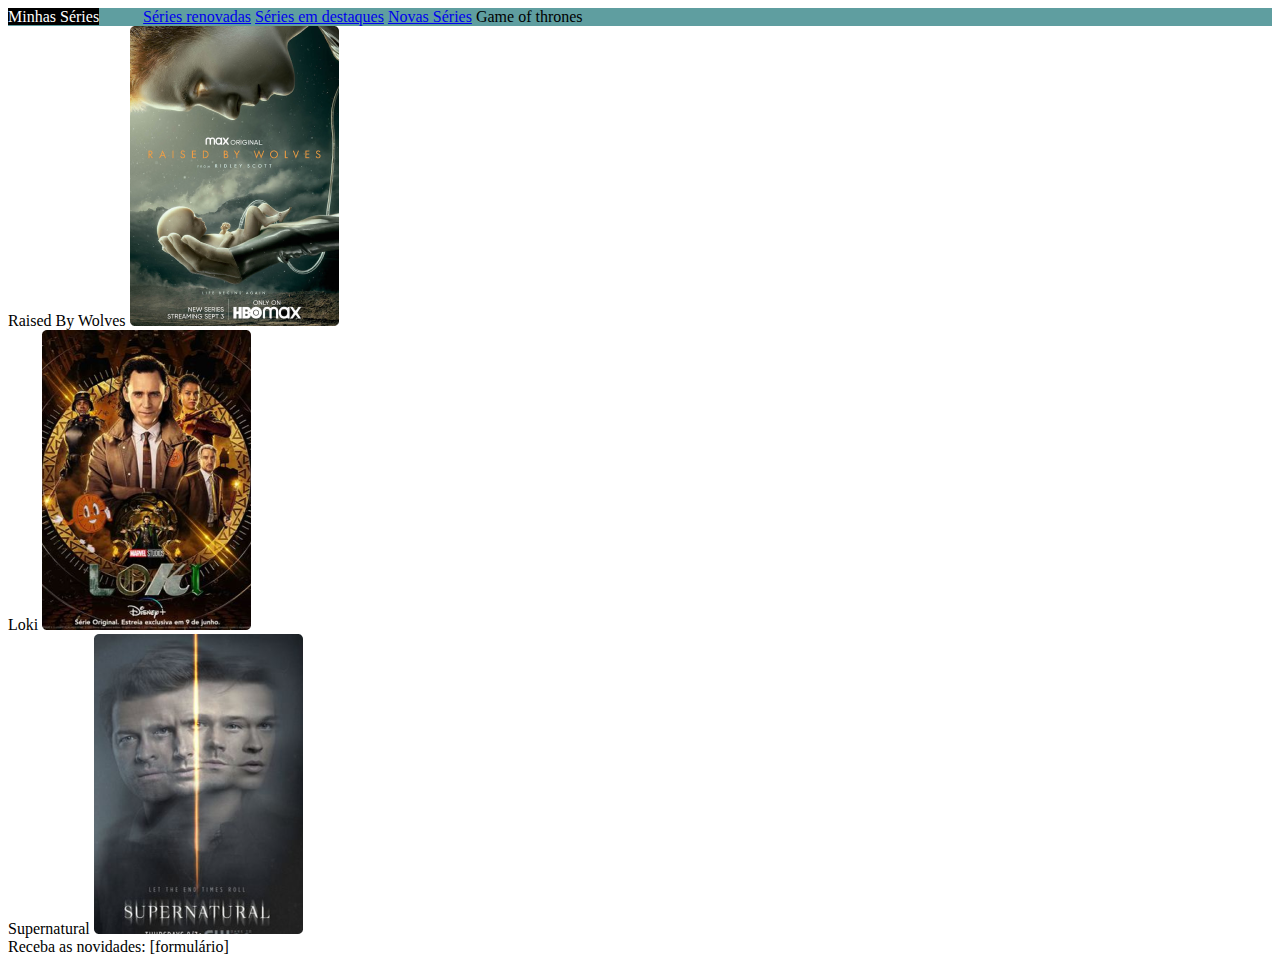
<file: index.htm>
<!DOCTYPE html>
<html lang="en">
<head>
    <meta charset="UTF-8">
    <title>Minhas séries</title>
    <link rel="stylesheet" href="assets/css/estilo.css">
</head>
<body>
    <header class="cabecalho">
        <div class="titulo-pagina">Minhas Séries</div>
        <nav>
            <ul class="menu">
                <a href="#">Séries renovadas</a>
                <a href="#">Séries em destaques</a>
                <a href="#">Novas Séries</a>
            </ul>
        </nav>
        Game of thrones
    </header>
    <main>
        <div>
            Raised By Wolves
            <img src="assets/imagens/Raised-By-Wolves.png" alt="Raised By Wolves">
        </div>
        <div>
            Loki
            <img src="assets/imagens/Loki.png" alt="Loki">
        </div>
        <div>
            Supernatural
            <img src="assets/imagens/Supernatural.png" alt="Supernatural">
        </div>
    </main>
    <footer>
        Receba as novidades:
        [formulário]
    </footer>
</body>
</html>
</file>
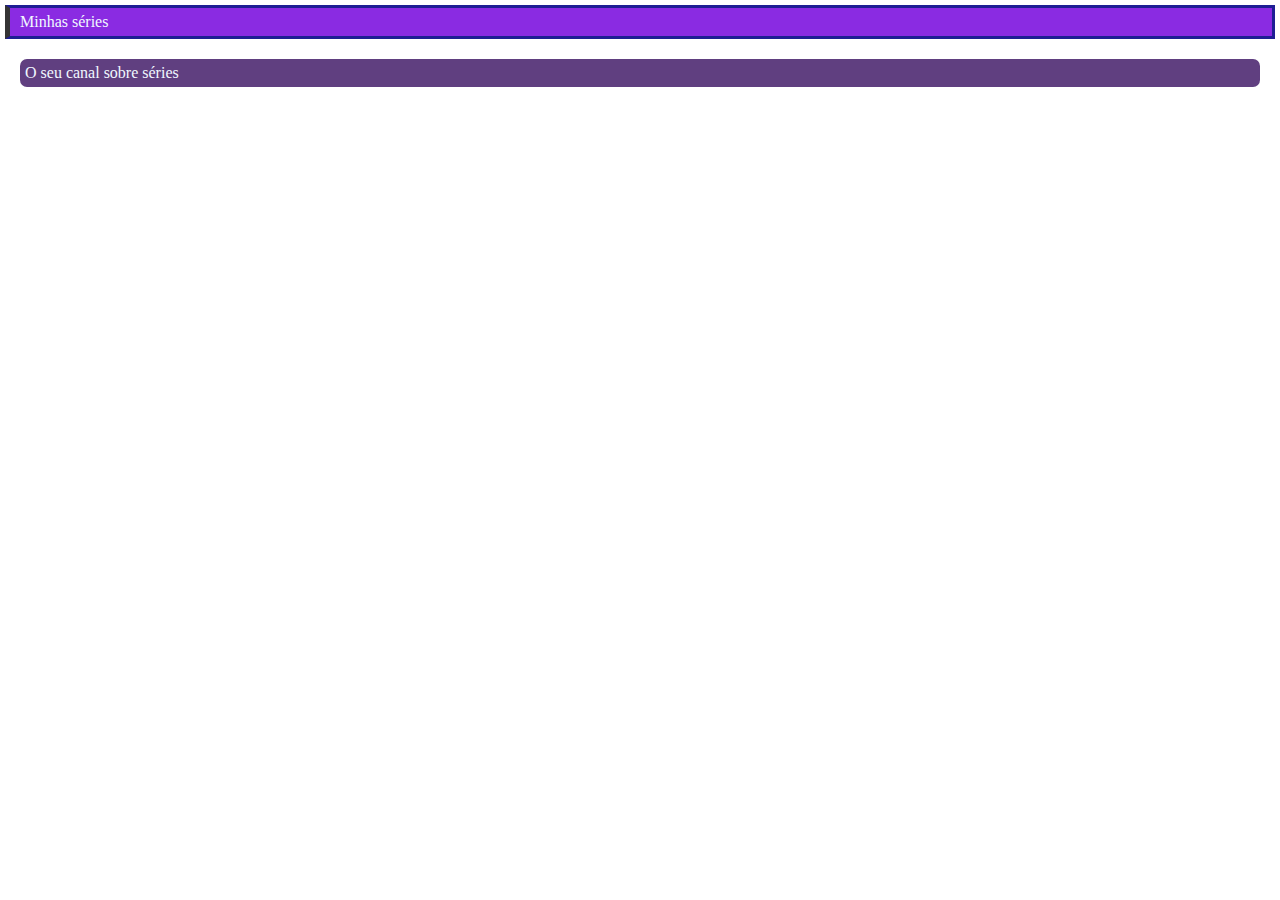
<file: boxmodel.htm>
<!DOCTYPE html>
<html>
<head>
    <title>Aprendendo sobre CSS Box Model</title>
    <meta charset="utf-8">
    <style>
        /* CSS RESET*/
        *{
            padding: 0;
            margin: 0;
        }
        .titulo{
            background-color: blueviolet;
            color: aliceblue;
            padding: 5px;
            padding-left: 10px;
            border: 3px solid rgb(30, 30, 148);
            border-left: 5px solid #353434;
            margin:  5px;
        }
        .subtitulo{
            background-color: rgb(96, 63, 128);
            color: aliceblue;
            padding: 5px;
            margin: 20px;
            border-radius: 7px;
        }
    </style>
</head>
<body>
    <div class="titulo">Minhas séries</div>
    <div class="subtitulo">O seu canal sobre séries</div>
</body>
</html>
</file>
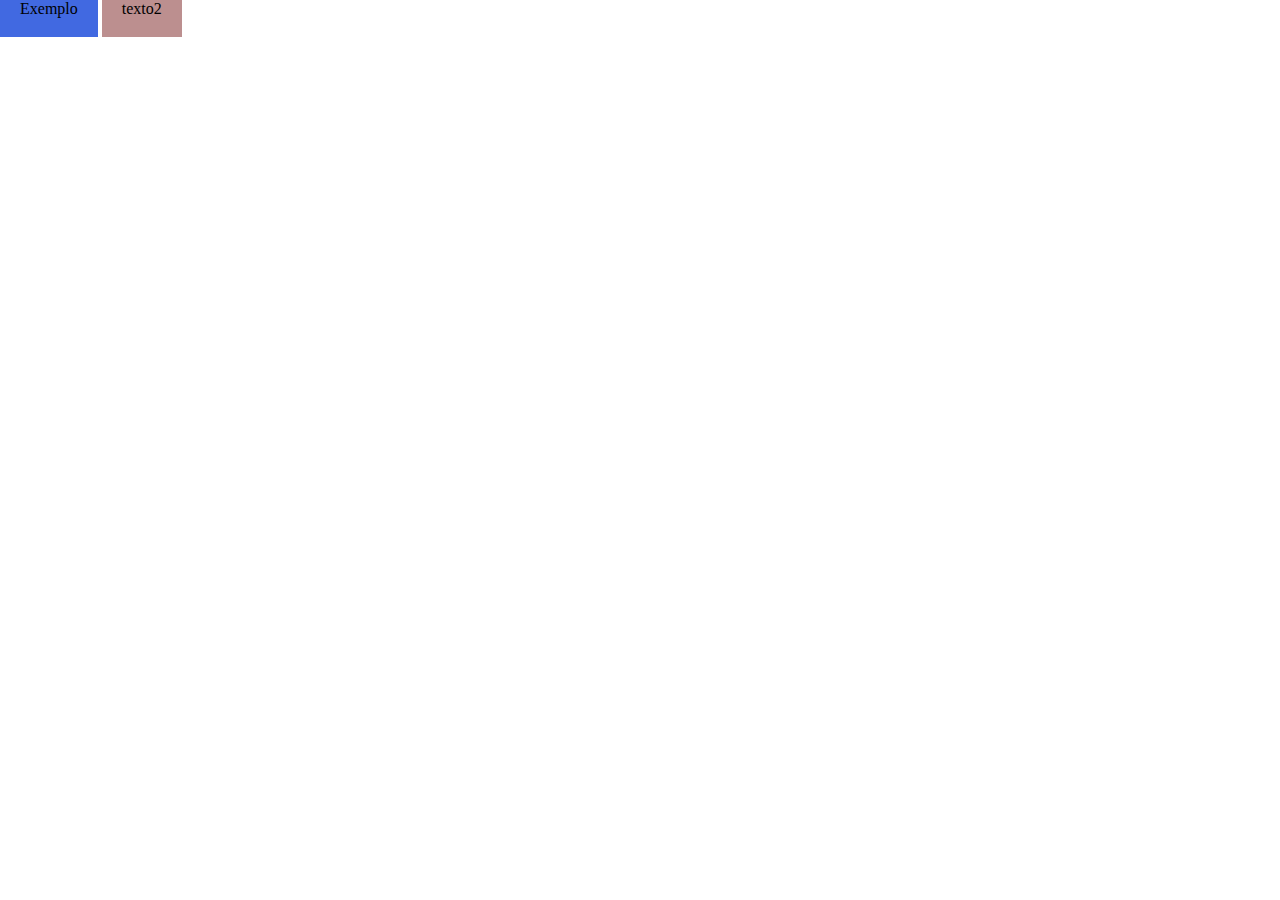
<file: display.htm>
<!DOCTYPE html>
<html lang="en">
<head>
    <meta charset="UTF-8">
    <title>Entendendo o display</title>
    <style>
        *{
            margin: 0; padding: 0;
        }
        .texto{
            background-color: royalblue;
            display: inline;
            padding: 20px;
        }
        .novo-texto{
            background-color: rosybrown;
            display: inline;
            padding: 20px;
        }
    </style>
</head>
<body>
    <div class="texto">Exemplo</div>
    <span class="novo-texto">texto2</span>
</body>
</html>
</file>
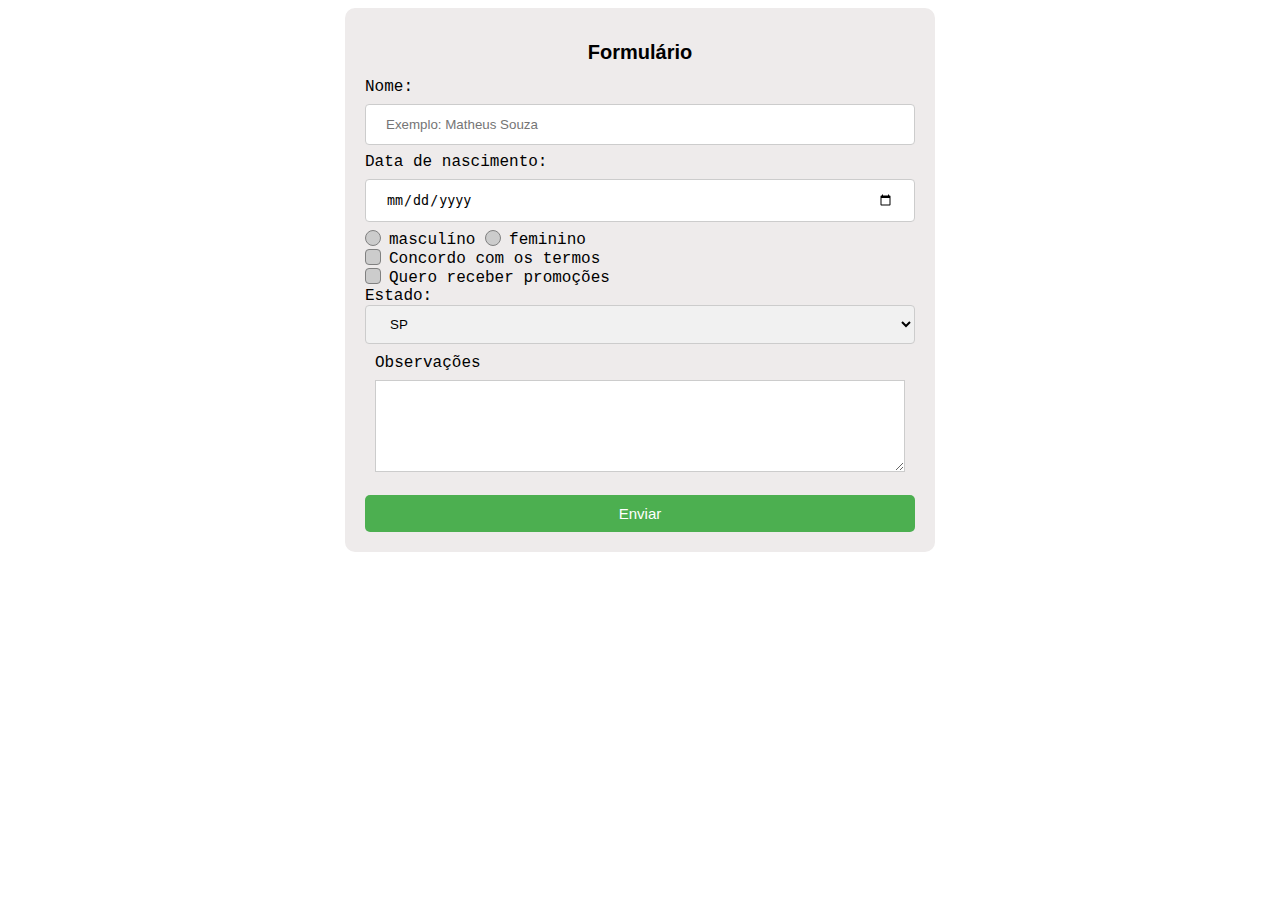
<file: formulario.html>
<!DOCTYPE html>
<html lang="pt-br">
<head>
    <meta charset="UTF-8">
    <title>Formulário</title>
    <link rel="stylesheet" href="assets/css/formulario.css">
</head>
<body>
    <form class="formulario">
        <h1 class="titulo">Formulário</h1>
        <div>
            <label for="nome">Nome:</label>
            <input type="text" id="nome" placeholder="Exemplo: Matheus Souza">
        </div>
        <div>
            <label for="nascimento">Data de nascimento:</label>
            <input type="date" id="nascimento">
        </div>
        <div class="custom-radio">
            <input type="radio" id="sexo_m" name="Sexo"><label for="sexo_m">masculíno</label>
            <input type="radio" id="sexo_f" name="Sexo"><label for="sexo_f">feminino</label>
        </div>
        <div class="custom-checkbox">
            <input type="checkbox" id="termos"><label for="termos">Concordo com os termos</label>
        </div>
        <div class="custom-checkbox">
            <input type="checkbox" id="promocoes"><label for="promocoes">Quero receber promoções</label>
        </div>
        <div>
            <label for="estado">Estado:</label>
            <select id="estado">
                <option>SP</option>
                <option>RJ</option>
                <option>RO</option>
                <option>GO</option>
                <option>MT</option>
            </select>
        </div>
        <div class="observacoes">
            <label for="observacoes">Observações</label>
            <textarea id="observacoes"></textarea>
        </div>
        <button class="botao">Enviar</button>
    </form>
    
</body>
</html>
</file>
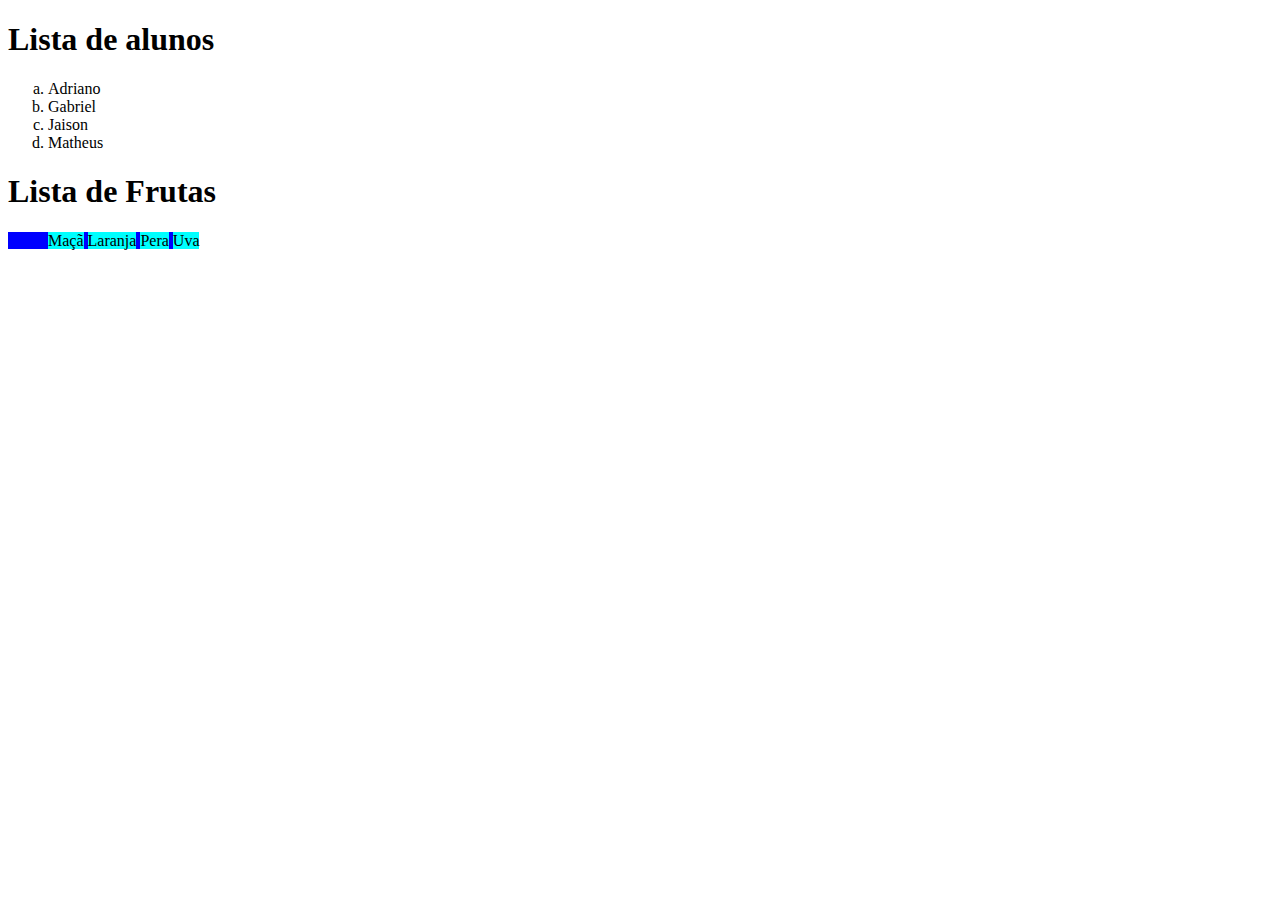
<file: listas.htm>
<!DOCTYPE html>
<html lang="en">
<head>
    <meta charset="UTF-8">
    <title>Trabalhando com listas</title>
    <style>
        .lista-numerica{
            list-style:lower-alpha;
        }
        .lista{
            list-style:none;
            display: inline;
            background-color: blue;
        }
        .lista > li{
            display: inline;
            background-color: aqua;
        }
    </style>
</head>
<body>
    <h1>Lista de alunos</h1>
    <ol class="lista-numerica">
        <li>Adriano</li>
        <li>Gabriel</li>
        <li>Jaison</li>
        <li>Matheus</li>
    </ol>
    <h1>Lista de Frutas</h1>
    <ul class="lista">
        <li>Maçã</li>
        <li>Laranja</li>
        <li>Pera</li>
        <li>Uva</li>
    </ul>

    
</body>
</html>
</file>
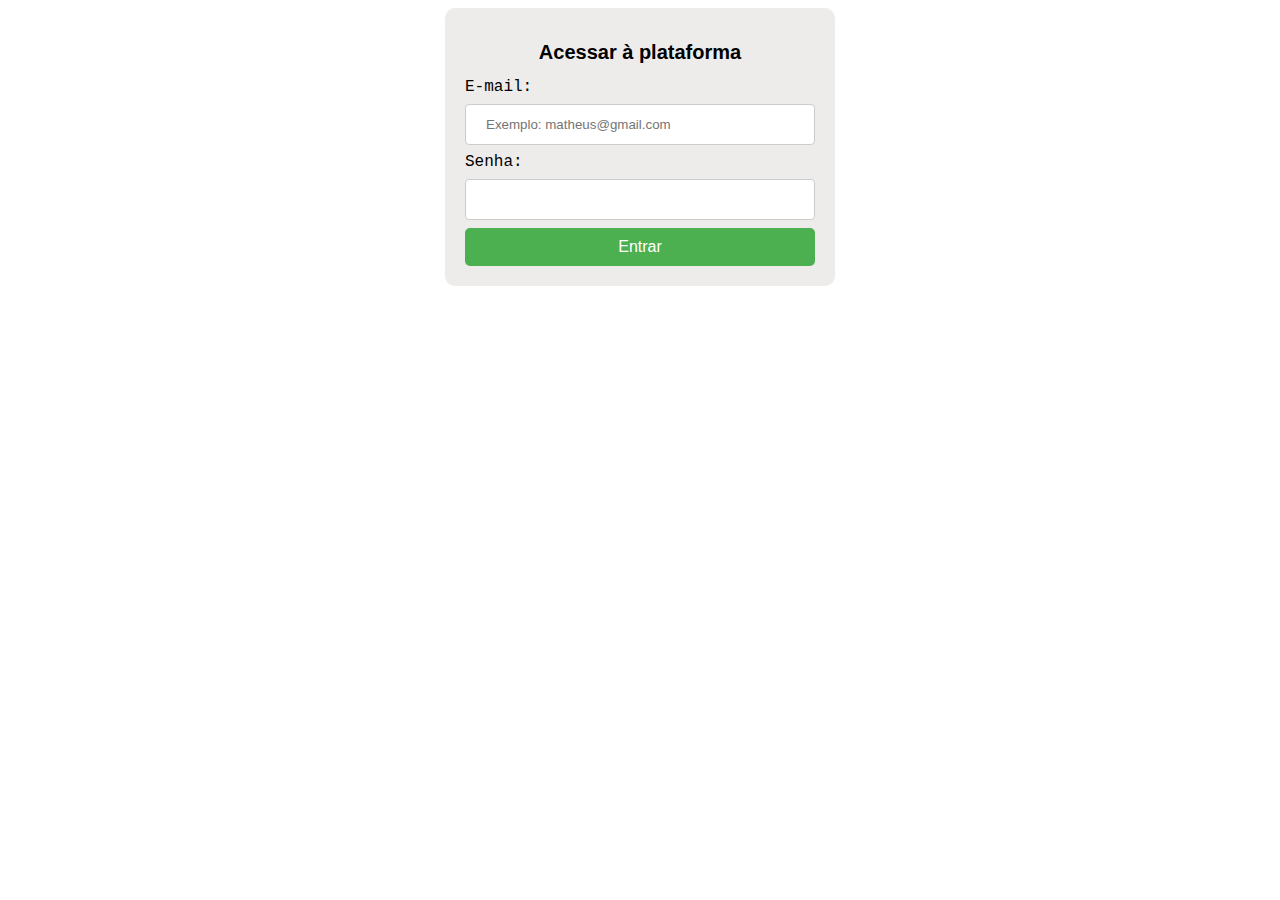
<file: login.html>
<!DOCTYPE html>
<html lang="pt-br">
<head>
    <meta charset="UTF-8">
    <title>Login</title>
    <link rel="stylesheet" href="assets/css/login.css">
</head>
<body>
    <form class="login">
        <h1 class="titulo">Acessar à plataforma</h1>
        <div>
            <label for="email">E-mail:</label>
            <input type="email" id="email" class="input" placeholder="Exemplo: matheus@gmail.com" required>
        </div>
        <div>
            <label for="senha">Senha:</label>
            <input type="password" id="senha" class="input" required>
        </div>
        <button class="botao">Entrar</button>

    </form>
    
</body>
</html>
</file>
<file: assets/css/estilo.css>
.cabecalho{
    background-color:cadetblue;
}

.cabecalho > nav{
    display: inline;
}

.titulo-pagina{
    background-color: black;
    color: white;
    display: inline;
}

.menu{
    list-style: none;
    display:inline;
}

.menu > li {
    display:inline;
    
}
</file>
<file: assets/css/formulario.css>
.titulo{
    text-align: center;
    font-family: Arial, Helvetica, sans-serif;
    font-size: 20px;
}
.formulario{
    font-family: 'Courier New', Courier, monospace;
    background-color: #eeebeb;
    padding: 20px;
    max-width: 550px;
    margin: 0 auto;
    border-radius: 10px;
}
input{
    width: 100%;
    box-sizing: border-box;
    padding: 12px 20px;
    margin: 8px 0;
    border: 1px solid #ccc;
    border-radius: 4px;
}
.custom-radio input{
    display: none;
}
.custom-radio input + label::before{
    content:'';
    width: 14px;
    height: 14px;
    border-radius: 50%;
    background-color: #ccc;
    border: 1px solid gray;
    display: inline-block;
    vertical-align: middle;
    margin-right: 8px;
    margin-bottom: 3px;
}
.custom-radio input:checked + label::before{
    background-image: url('data:image/svg+xml,%3Csvg xmlns="http://www.w3.org/2000/svg"%3E%3Ccircle r="50" cx="50" cy="50" fill="tomato"/%3E%3Ccircle r="41" cx="47" cy="50" fill="orange"/%3E%3Ccircle r="33" cx="48" cy="53" fill="gold"/%3E%3Ccircle r="25" cx="49" cy="51" fill="yellowgreen"/%3E%3Ccircle r="17" cx="52" cy="50" fill="lightseagreen"/%3E%3Ccircle r="9" cx="55" cy="48" fill="teal"/%3E%3C/svg%3E');
    background-color:white;
    background-position: center;
    box-sizing: border-box;
    border: 4px solid #4caf50;
    padding: 4px;
}
.custom-checkbox input{
    display: none;
}
.custom-checkbox input + label::before{
    content:'';
    width: 14px;
    height: 14px;
    border-radius: 4px;
    background-color: #ccc;
    border: 1px solid gray;
    display: inline-block;
    vertical-align: middle;
    margin-right: 8px;
    margin-bottom: 3px;
}
.custom-checkbox input:checked + label::before{
    background-image: url('data:image/svg+xml,%3Csvg xmlns="http://www.w3.org/2000/svg"%3E%3Ccircle r="50" cx="50" cy="50" fill="tomato"/%3E%3Ccircle r="41" cx="47" cy="50" fill="orange"/%3E%3Ccircle r="33" cx="48" cy="53" fill="gold"/%3E%3Ccircle r="25" cx="49" cy="51" fill="yellowgreen"/%3E%3Ccircle r="17" cx="52" cy="50" fill="lightseagreen"/%3E%3Ccircle r="9" cx="55" cy="48" fill="teal"/%3E%3C/svg%3E');
    background-color: #4caf50;
    background-position: center;
    border: 1px solid;
    padding: 0;

}
select{
    width: 100%;
    padding: 10px 20px;
    border: 1px solid #ccc;
    border-radius: 4px;
    background-color: #f1f1f1;
}
.observacoes{
    margin: 10px;
        
}
textarea{
    width: 100%;
    box-sizing: border-box;
    padding: 30px 20px;
    margin: 8px 0;
    border: 1px solid #ccc;
}
.botao{
    background-color: #4caf50;
    color: #FFFFFF;
    font-size: 15px;
    border: 0;
    padding: 10px 15px;
    border-radius: 5px;
    cursor: pointer;
    width: 100%;
}
botao:hover{
    background-color: #4caf50;
}
</file>
<file: assets/css/login.css>
.titulo{
    text-align: center;
    font-family: Arial, Helvetica, sans-serif;
    font-size: 20px;
}
.login{
    font-family: 'Courier New', Courier, monospace;
    background-color: #eeebeb;
    padding: 20px;
    max-width: 350px;
    margin: 0 auto;
    border-radius: 10px;
}
.input{
    width: 100%;
    box-sizing: border-box;
    padding: 12px 20px;
    margin: 8px 0;
    border: 1px solid #ccc;
    border-radius: 4px;
}
.botao{
    background-color: #4caf50;
    color: #FFFFFF;
    font-size: 16px;
    border: 0;
    padding: 10px 15px;
    border-radius: 5px;
    cursor: pointer;
    width: 100%;
}
.botao:hover{
    background-color: #45a049;
}
</file>
